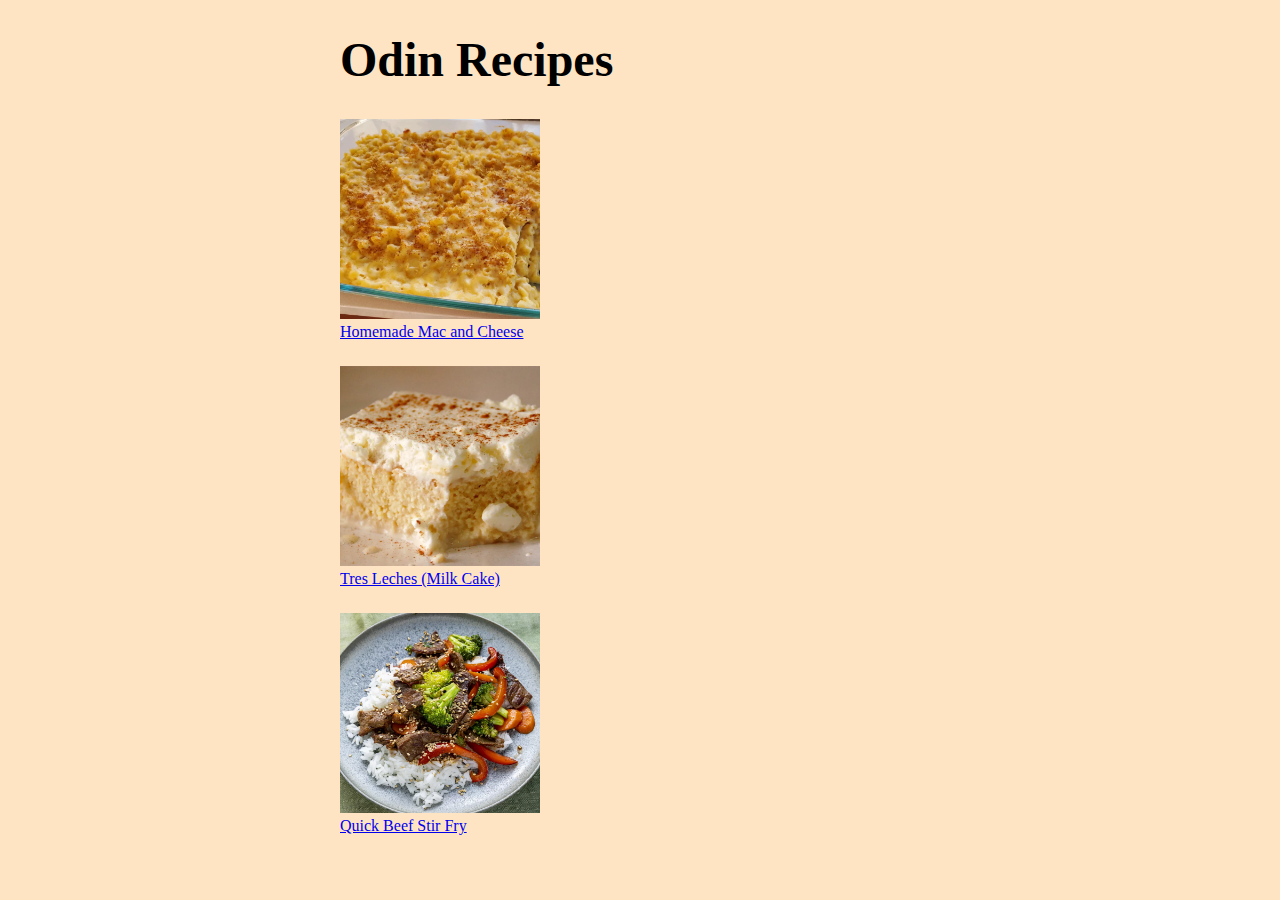
<file: index.html>
<!DOCTYPE html>
<html lang="en">
    <head>
        <meta charset="utf-8">
        <title>Odin Recipes</title>
        <link rel="stylesheet" href="style.css">
    </head>

    <body>
        <h1>Odin Recipes</h1>
        <a href="recipes/homemade-mac-and-cheese.html"><img class="thumbnail" src="recipes/images/homemade-mac-and-cheese.webp"><div>Homemade Mac and Cheese</div></a>
        <a href="recipes/tres-leches-milk-cake.html"><img class="thumbnail" src="recipes/images/tres-leches-milk-cake.webp"><div>Tres Leches (Milk Cake)</div></a>
        <a href="recipes/quick-beef-stir-fry.html"><img class="thumbnail" src="recipes/images/quick-beef-stir-fry.webp"><div>Quick Beef Stir Fry</div></a>
    </body>
</html>
</file>
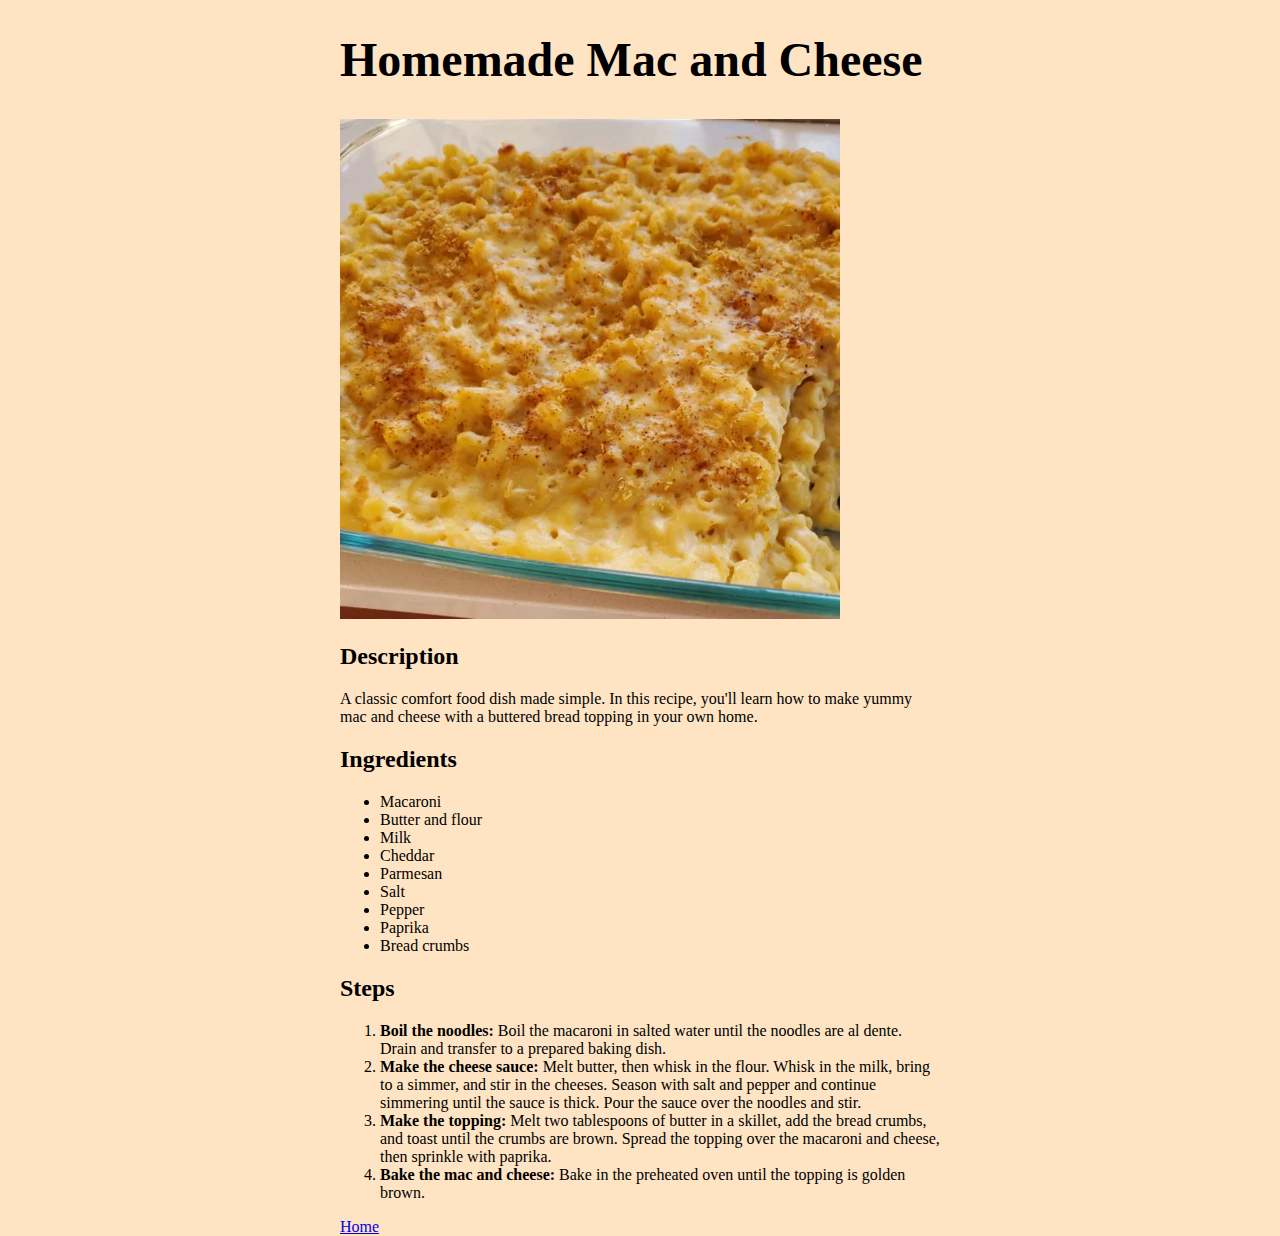
<file: recipes/homemade-mac-and-cheese.html>
<!DOCTYPE html>
<html lang="en">
    <head>
        <meta charset="utf-8">
        <title>Homemade Mac and Cheese</title>
        <link rel="stylesheet" href="../style.css">
    </head>

    <body>
        <h1>Homemade Mac and Cheese</h1>
        <img src="./images/homemade-mac-and-cheese.webp">
        <h2>Description</h2>
        <p>A classic comfort food dish made simple. In this recipe, you'll learn how to make yummy mac and cheese with a buttered bread topping in your own home.</p>
        <h2>Ingredients</h2>
        <ul>
            <li>Macaroni</li>
            <li>Butter and flour</li>
            <li>Milk</li>
            <li>Cheddar</li>
            <li>Parmesan</li>
            <li>Salt</li>
            <li>Pepper</li>
            <li>Paprika</li>
            <li>Bread crumbs</li>
        </ul>
        <h2>Steps</h2>
        <ol>
            <li><strong>Boil the noodles:</strong> Boil the macaroni in salted water until the noodles are al dente. Drain and transfer to a prepared baking dish.</li>
            <li><strong>Make the cheese sauce:</strong> Melt butter, then whisk in the flour. Whisk in the milk, bring to a simmer, and stir in the cheeses. Season with salt and pepper and continue simmering until the sauce is thick. Pour the sauce over the noodles and stir.</li>
            <li><strong>Make the topping:</strong> Melt two tablespoons of butter in a skillet, add the bread crumbs, and toast until the crumbs are brown. Spread the topping over the macaroni and cheese, then sprinkle with paprika.</li>
            <li><strong>Bake the mac and cheese:</strong> Bake in the preheated oven until the topping is golden brown.</li>
        </ol>
        <a href="../index.html">Home</a>
    </body>
</html>
</file>
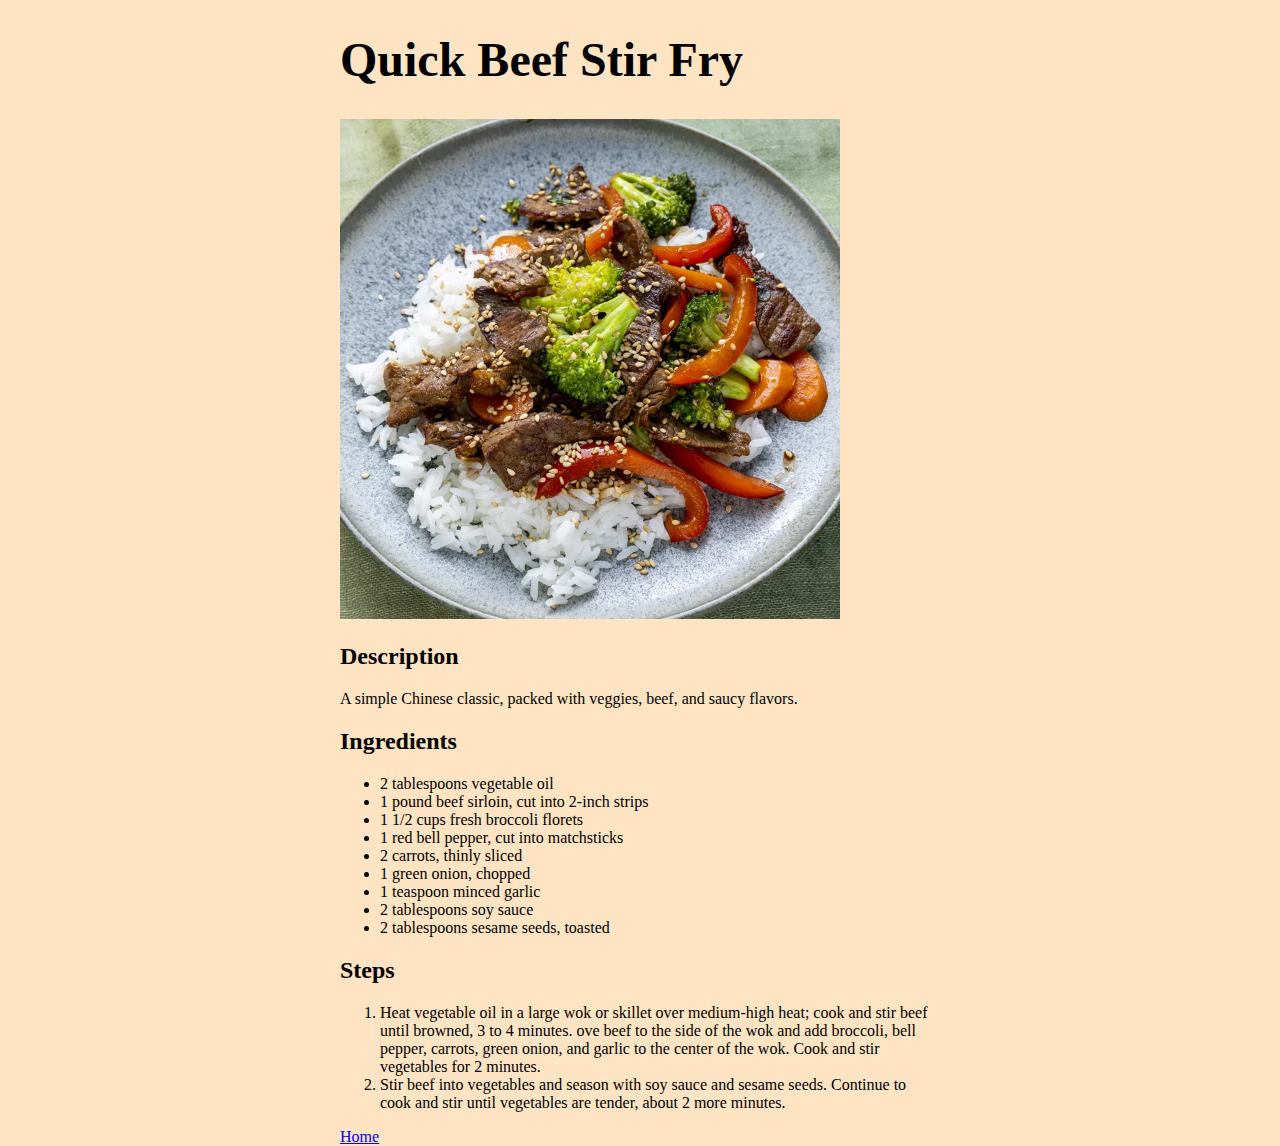
<file: recipes/quick-beef-stir-fry.html>
<!DOCTYPE html>
<html lang="en">
    <head>
        <meta charset="utf-8">
        <title>Quick Beef Stir Fry</title>
        <link rel="stylesheet" href="../style.css">
    </head>

    <body>
        <h1>Quick Beef Stir Fry</h1>
        <img src="./images/quick-beef-stir-fry.webp">
        <h2>Description</h2>
        <p>A simple Chinese classic, packed with veggies, beef, and saucy flavors.</p>
        <h2>Ingredients</h2>
        <ul>
            <li>2 tablespoons vegetable oil</li>
            <li>1 pound beef sirloin, cut into 2-inch strips</li>
            <li>1 1/2 cups fresh broccoli florets</li>
            <li>1 red bell pepper, cut into matchsticks</li>
            <li>2 carrots, thinly sliced</li>
            <li>1 green onion, chopped</li>
            <li>1 teaspoon minced garlic</li>
            <li>2 tablespoons soy sauce</li>
            <li>2 tablespoons sesame seeds, toasted</li>
        </ul>
        <h2>Steps</h2>
        <ol>
            <li>Heat vegetable oil in a large wok or skillet over medium-high heat; cook and stir beef until browned, 3 to 4 minutes. ove beef to the side of the wok and add broccoli, bell pepper, carrots, green onion, and garlic to the center of the wok. Cook and stir vegetables for 2 minutes.</li>
            <li>Stir beef into vegetables and season with soy sauce and sesame seeds. Continue to cook and stir until vegetables are tender, about 2 more minutes.</li>
        </ol>

        <a href="../index.html">Home</a>

    </body>
</html>
</file>
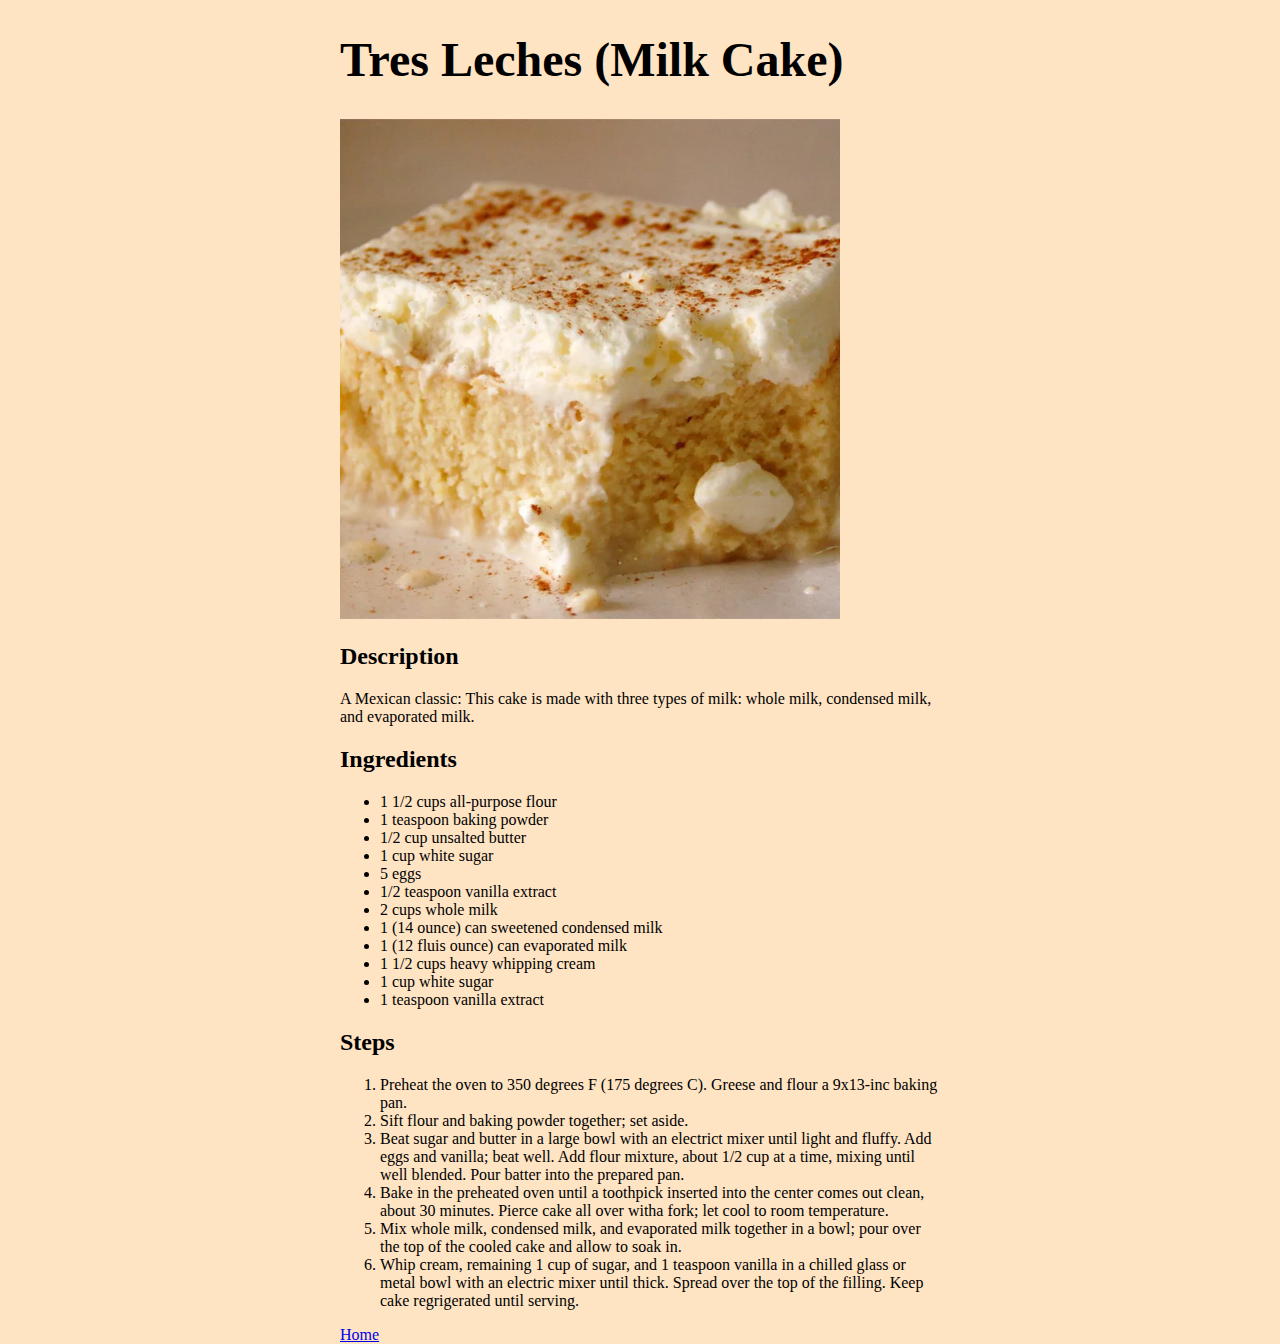
<file: recipes/tres-leches-milk-cake.html>
<!DOCTYPE html>
<html lang="en">
    <head>
        <meta charset="utf-8">
        <title>Tres Leches (Milk Cake)</title>
        <link rel="stylesheet" href="../style.css">
    </head>

    <body>
        <h1>Tres Leches (Milk Cake)</h1>
        <img src="./images/tres-leches-milk-cake.webp">
        <h2>Description</h2>
        <p>A Mexican classic: This cake is made with three types of milk: whole milk, condensed milk, and evaporated milk.</p>
        <h2>Ingredients</h2>

        <ul>
            <li>1 1/2 cups all-purpose flour</li>
            <li>1 teaspoon baking powder</li>
            <li>1/2 cup unsalted butter</li>
            <li>1 cup white sugar</li>
            <li>5 eggs</li>
            <li>1/2 teaspoon vanilla extract</li>
            <li>2 cups whole milk</li>
            <li>1 (14 ounce) can sweetened condensed milk</li>
            <li>1 (12 fluis ounce) can evaporated milk</li>
            <li>1 1/2 cups heavy whipping cream</li>
            <li>1 cup white sugar</li>
            <li>1 teaspoon vanilla extract</li>
        </ul>

        <h2>Steps</h2>
        <ol>
            <li>Preheat the oven to 350 degrees F (175 degrees C). Greese and flour a 9x13-inc baking pan.</li>
            <li>Sift flour and baking powder together; set aside.</li>
            <li>Beat sugar and butter in a large bowl with an electrict mixer until light and fluffy.
                Add eggs and vanilla; beat well. Add flour mixture, about 1/2 cup at a time, mixing until
                well blended. Pour batter into the prepared pan.
            </li>
            <li>Bake in the preheated oven until a toothpick inserted into the center comes out clean, about 30 minutes.
                Pierce cake all over witha  fork; let cool to room temperature.
            </li>
            <li>Mix whole milk, condensed milk, and evaporated milk together in a bowl; pour over the top of the cooled cake and allow to soak in.</li>
            <li>Whip cream, remaining 1 cup of sugar, and 1 teaspoon vanilla in a chilled glass or metal bowl with an electric mixer until thick. Spread over the top of the filling. Keep cake regrigerated until serving.</li>
        </ol>
        <a href="../index.html">Home</a>
    </body>
</html>
</file>
<file: style.css>
body 
{
    font-family:Georgia, 'Times New Roman', Times, serif;
    max-width: 600px;
    margin: auto;
    background-color: bisque;
}

img
{
    width: 500px;
    height: auto;
}

h1
{
    font-size: 48px;
}

.thumbnail
{
    width: 200px;
    height: auto;
}

div 
{
    margin-bottom: 25px;
}
</file>
